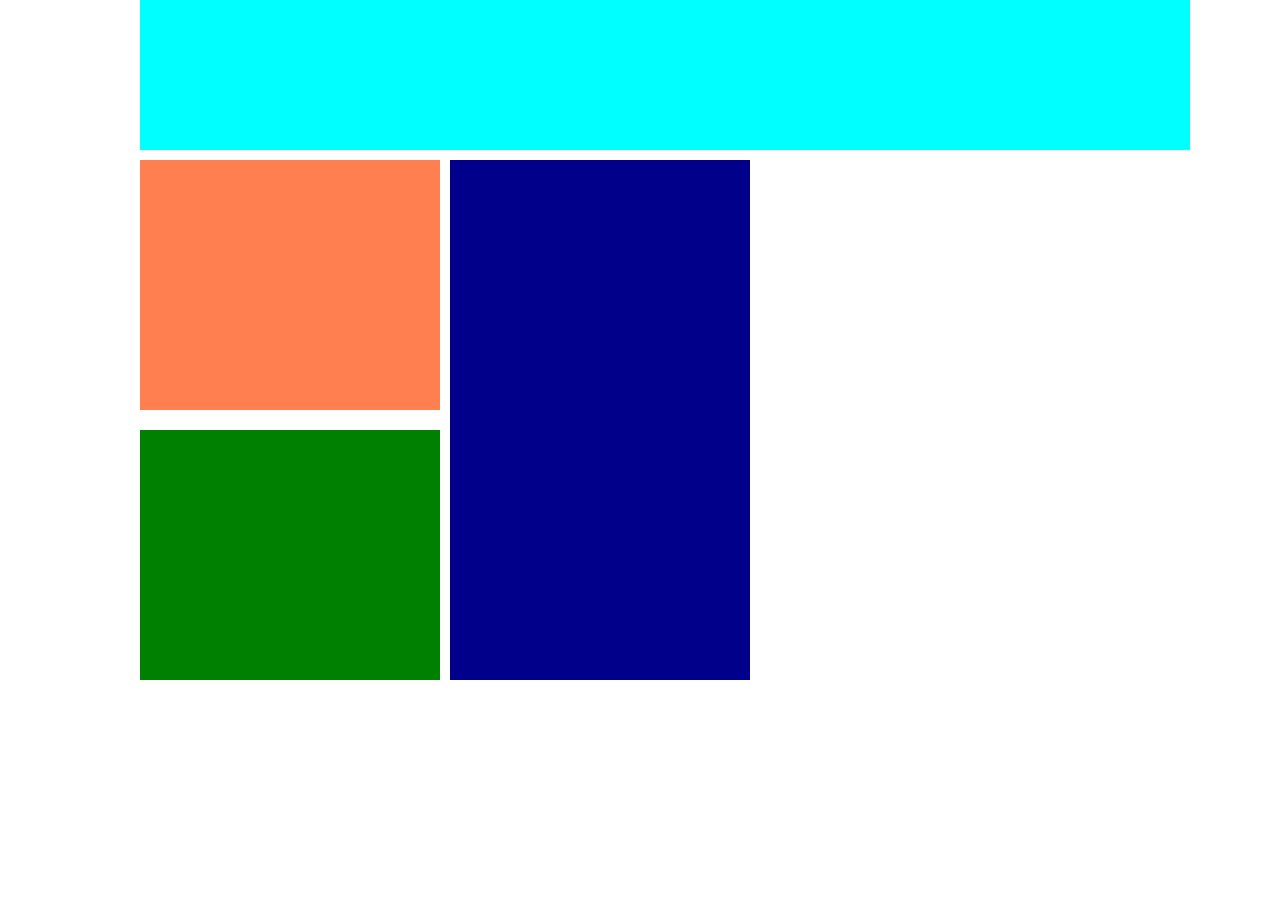
<file: Лабораторные/Лабораторная 1/index.html>
<!DOCTYPE html>
<html lang="en">
<head>
    <meta charset="UTF-8">
    <title>Лабораторная 1</title>
    <link rel="stylesheet" href="style.css">
</head>
<body>
<section>
    <div class="div1">

    </div>
    <div class="div2">

    </div>
    <div class="div3">

    </div>
    <div class="div4">

    </div>
</section>
</body>
</html>
</file>
<file: Лабораторные/Лабораторная 1/style.css>
* {
    padding: 0;
    margin: 0;
}
section{
    width: 1000px;
    height: 500px;
    justify-content: center;
    margin: auto;
}
.div1{
    height: 150px;
    width: 1050px;
    background-color: aqua;
}
.div2{
    height: 250px;
    width: 300px;
    background-color: coral;
    margin-top: 10px;
}
.div3{
    height: 520px;
    width: 300px;
    background-color: darkblue;
    margin-left: 310px;
    margin-top: -250px;
}
.div4{
    height: 250px;
    width: 300px;
    background-color: green;
    margin-top: -250px;
}
</file>
